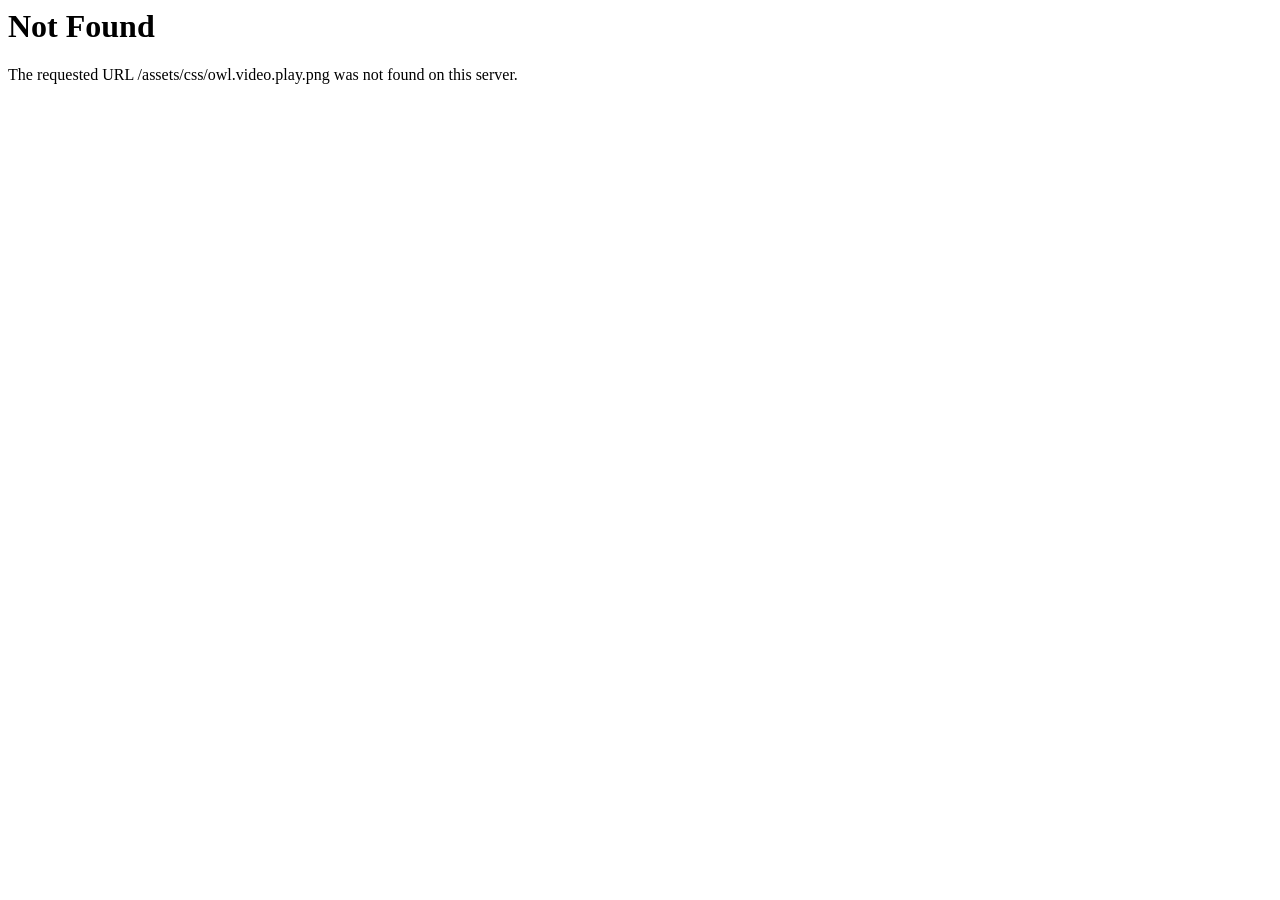
<file: assets/css/owl.video.play.html>
<!DOCTYPE HTML PUBLIC "-//IETF//DTD HTML 2.0//EN">
<html><head>
<title>404 Not Found</title>
</head><body>
<h1>Not Found</h1>
<p>The requested URL /assets/css/owl.video.play.png was not found on this server.</p>
</body></html>
</file>
